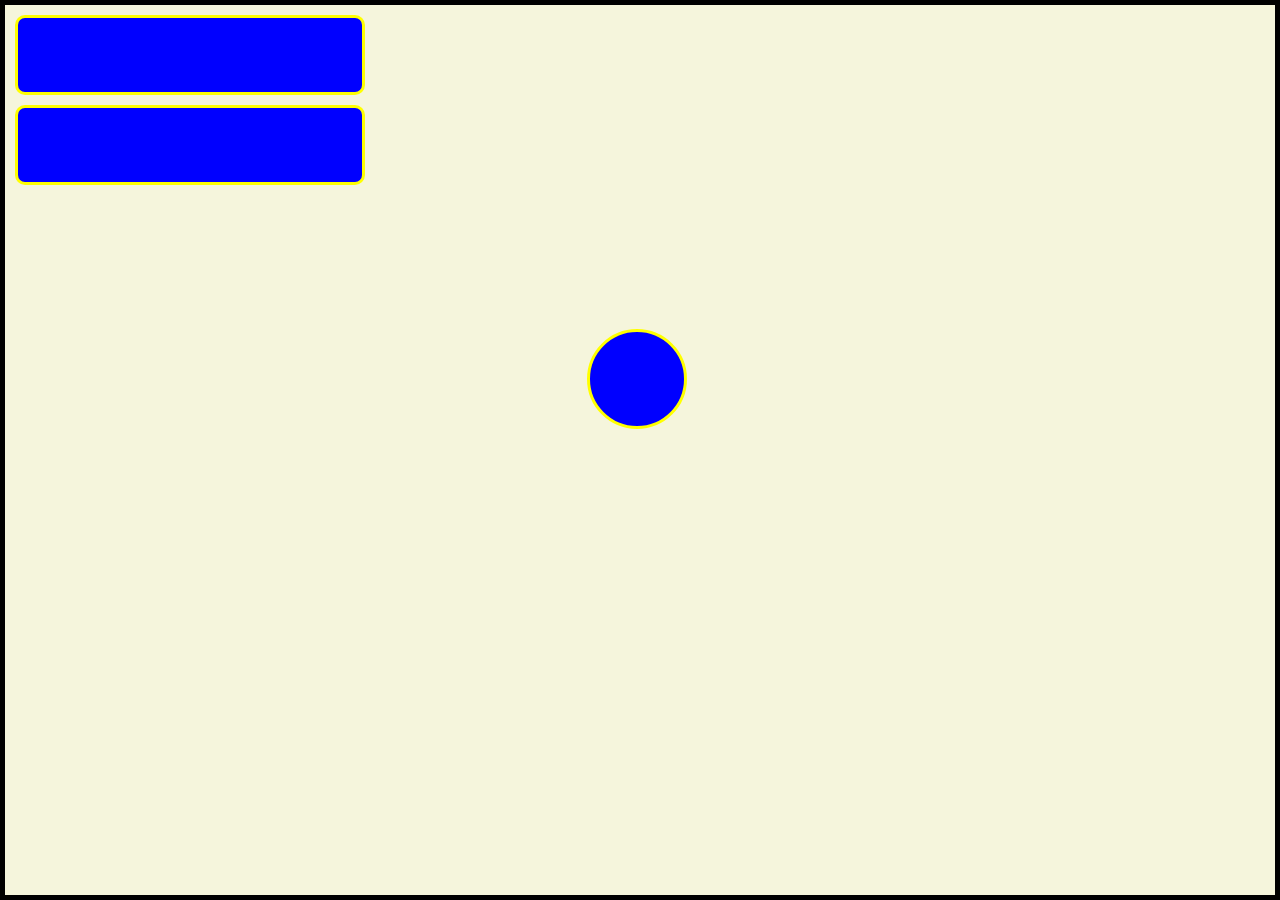
<file: 1_Animation/index.html>
<!DOCTYPE html>
<html lang="en">
  <head>
    <meta charset="UTF-8" />
    <meta name="viewport" content="width=device-width, initial-scale=1.0" />
    <link rel="stylesheet" href="style.css" />
    <title>Animation</title>
  </head>
  <body>
    <div class="container">
      <div class="box"></div>
      <div id="box2"></div>
      <div id="circle"></div>
    </div>
  </body>
</html>
</file>
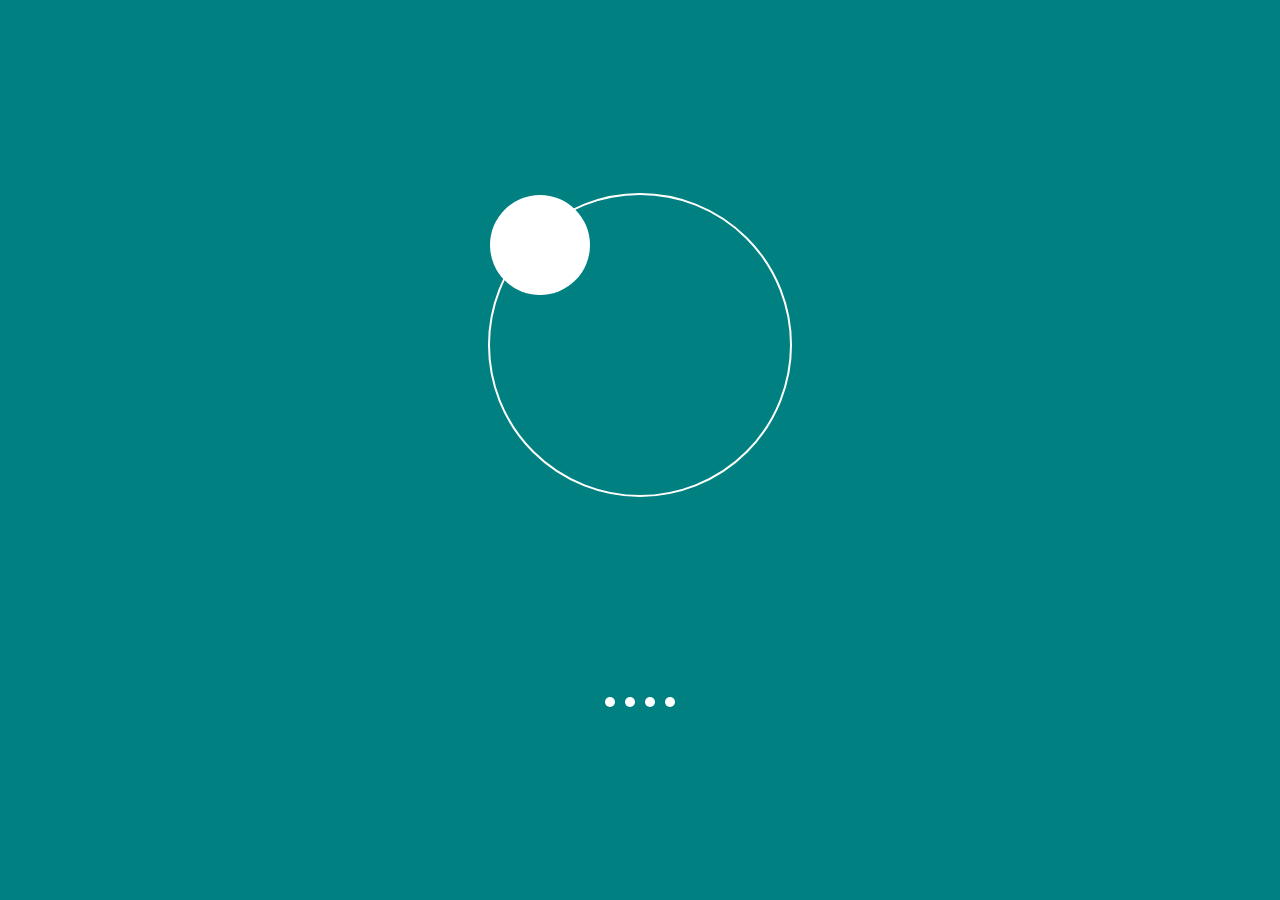
<file: 2_Animation/index.html>
<!DOCTYPE html>
<html lang="en">
<head>
    <meta charset="UTF-8">
    <meta name="viewport" content="width=device-width, initial-scale=1.0">
    <link rel="stylesheet" href="style.css">
    <title>Animations</title>
</head>
<body>
    <div class="container">
        <div class="box"></div>
    </div>

    <div class="loader">
        <div class="dot"></div>
        <div class="dot"></div>
        <div class="dot"></div>
        <div class="dot"></div>
    </div>

</body>
</html>
</file>
<file: 1_Animation/style.css>
*{
    margin: 0px;
    padding: 0px;
    box-sizing: border-box;
}
.container{
    height: 100vh;
    width: 100vw;
    background-color: beige;
    border: 5px solid black;

}
.box{
    width: 350px;
    height: 80px;
    background-color: blue;
    border-radius: 10px;
    margin: 10px;      
    position: relative;
    border: 3px solid yellow;
    /* animation-name: rightmovement;
    animation-duration: 5s;
    animation-iteration-count:1;  
    animation-delay: 2s;   
    animation-timing-function: linear; 
    animation-direction: alternate-reverse;
    animation-fill-mode: backwards; */
   
    /* @keyframes duration | easing-function | delay |
    iteration-count | direction | fill-mode | play-state | name */
    animation: 5s linear 1s infinite alternate none running rightmovement;
}
@keyframes rightmovement {
    from{
        top: 0px;
        left: 0px;

    }
    to{
        top:0px;
        left: 1160px;

    }
}
#box2{
    width: 350px;
    height: 80px;
    background-color: blue;
    border-radius: 10px;
    margin: 10px;
    position: relative;
    border: 3px solid yellow;
    animation: 5s linear 1s infinite alternate none running leftmovement;
}
@keyframes leftmovement {
    from{
        top: 570px;
        left: 1160px;

    }
    to{
        top: 570px;
        left: 0px;

    }
}
#circle{
    width: 100px;
    height: 100px;
    background-color: blue;
    border-radius: 50%;
    margin: 10px;
    position: relative;
    border: 3px solid yellow;
    top: 15%;
    left: 45%;
    animation: 10s ease-in 0s infinite alternate-reverse none running circlemovement;
}
 @keyframes circlemovement {
    0%{
    top: 1%;
    left: 5%;
    }
    30%{
    top: 5%;
    left: 90%;
    }
    60%{
       top: 50%;
    left: 10%;
    }
    100%{
        top: 52%;
    left: 90%;
    }
}
</file>
<file: 2_Animation/style.css>
body {
    margin: 0;
    background-color: teal;
    height: 100vh;
    display: flex;
    align-items: center;
    justify-content: center;
    flex-direction: column;
    gap: 200px;
}

.container {
    width: 300px;
    height: 300px;
    border: 2px solid white;
    animation: orbit 4s linear infinite;
    border-radius: 50%;
}

.box {
    width: 100px;
    height: 100px;
    background-color: white;
    /* animation-name: orbit; */
    animation-duration: 1s;
    /* animation-delay: 2s; */
    animation-iteration-count: infinite;
    animation-direction: normal;
    animation-timing-function: linear;
    /* animation-fill-mode: both; */
    border-radius: 50%;
}


.loader {
    display: flex;
    align-items: center;
    justify-content: center;
    gap: 10px;
}

.dot {
    width: 10px;
    height: 10px;
    border-radius: 50%;
    background-color: white;
    animation: up-down 0.8s ease infinite alternate both;
}

.dot:nth-child(2) {
    animation-delay: 0.1s;
}
.dot:nth-child(3) {
    animation-delay: 0.2s;
}
.dot:nth-child(4) {
    animation-delay: 0.3s;
} 

@keyframes up-down {
    from {
        transform: translateY(-20px);
    }
    to {
        transform: translateY(20px);
    }
}

@keyframes orbit {
    from {
        transform: rotate(0);
    }
    to {
        transform: rotate(360deg);
    }
}

@keyframes slide-in {
    0% {
        transform: translate(-400px);
    }

    100% {
        transform: translate(200px);
    }
}

@keyframes circles {
    0%, 100% {
        transform: translate(0, 0);
    }
    25% {
        transform: translate(200px, 0);
    }
    50% {
        transform: translate(200px, 200px);
    }
    75% {
        transform: translate(0, 200px);
    }
}
</file>
